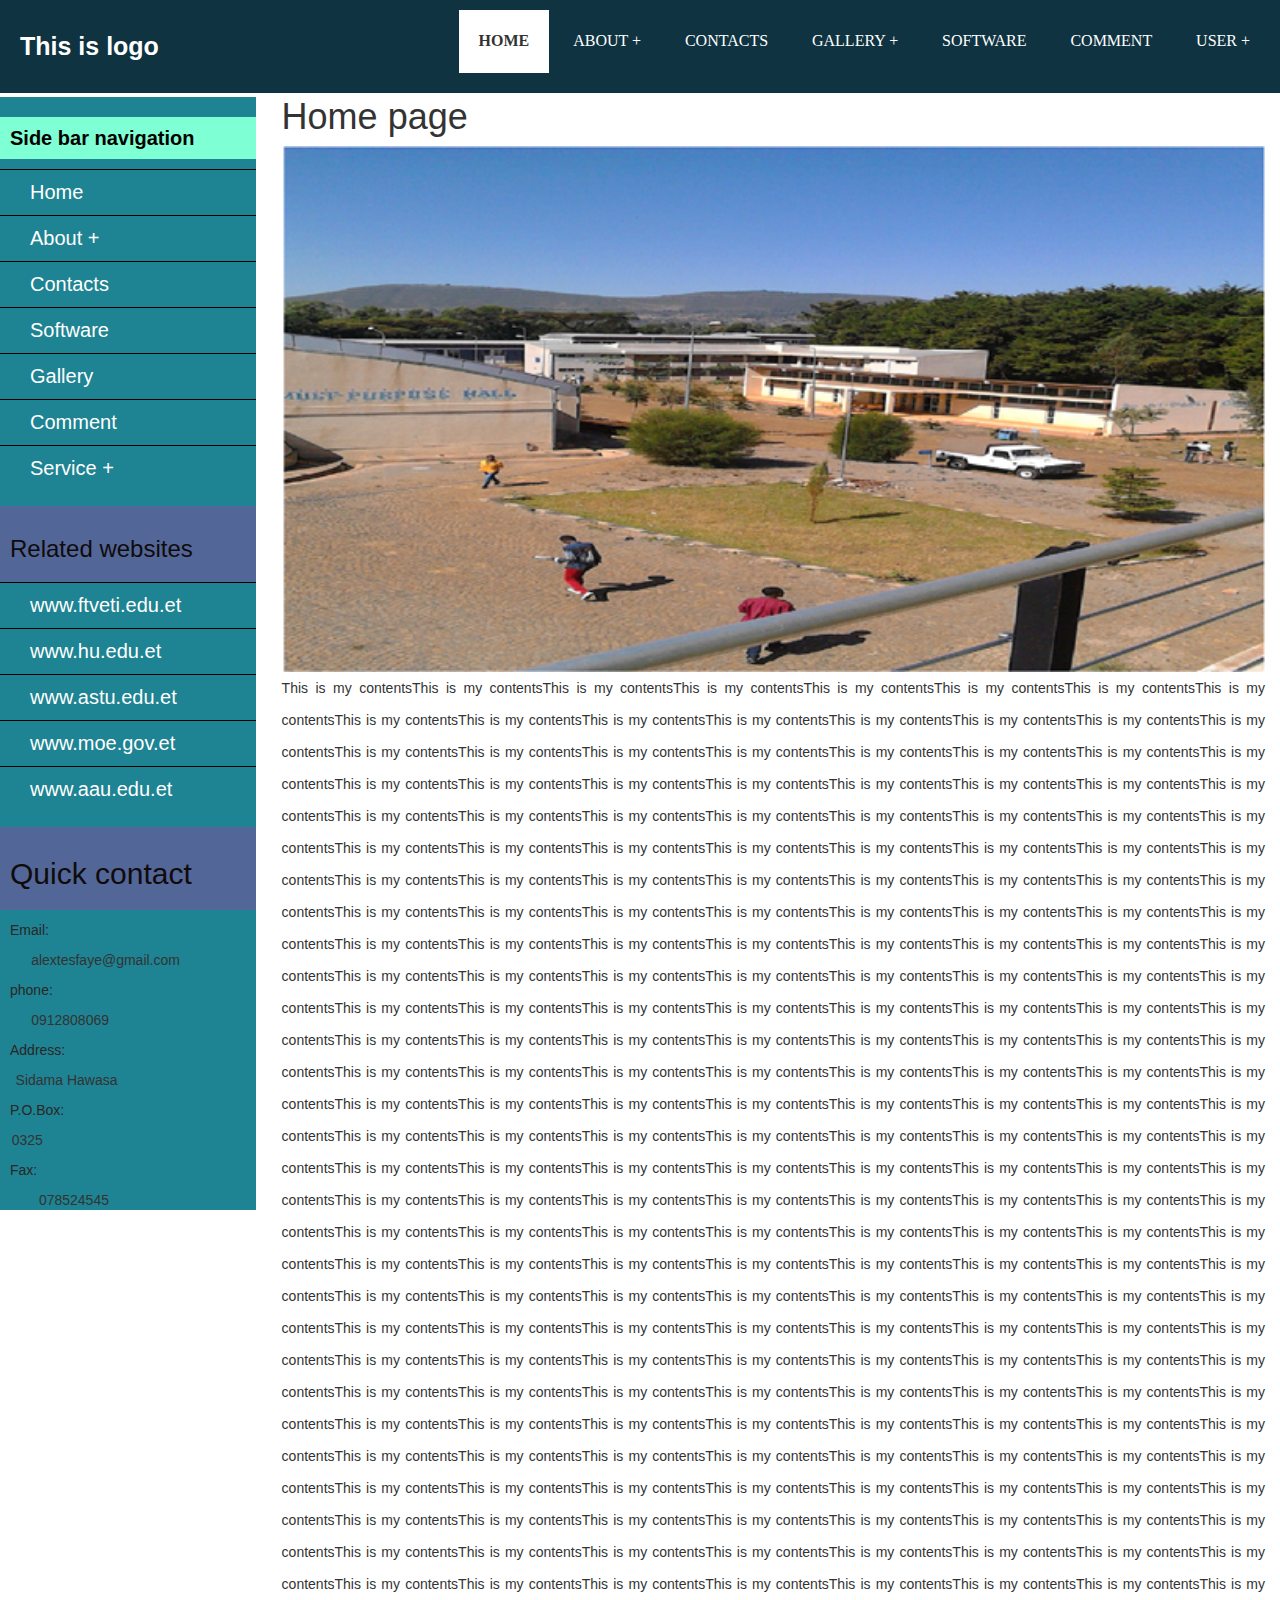
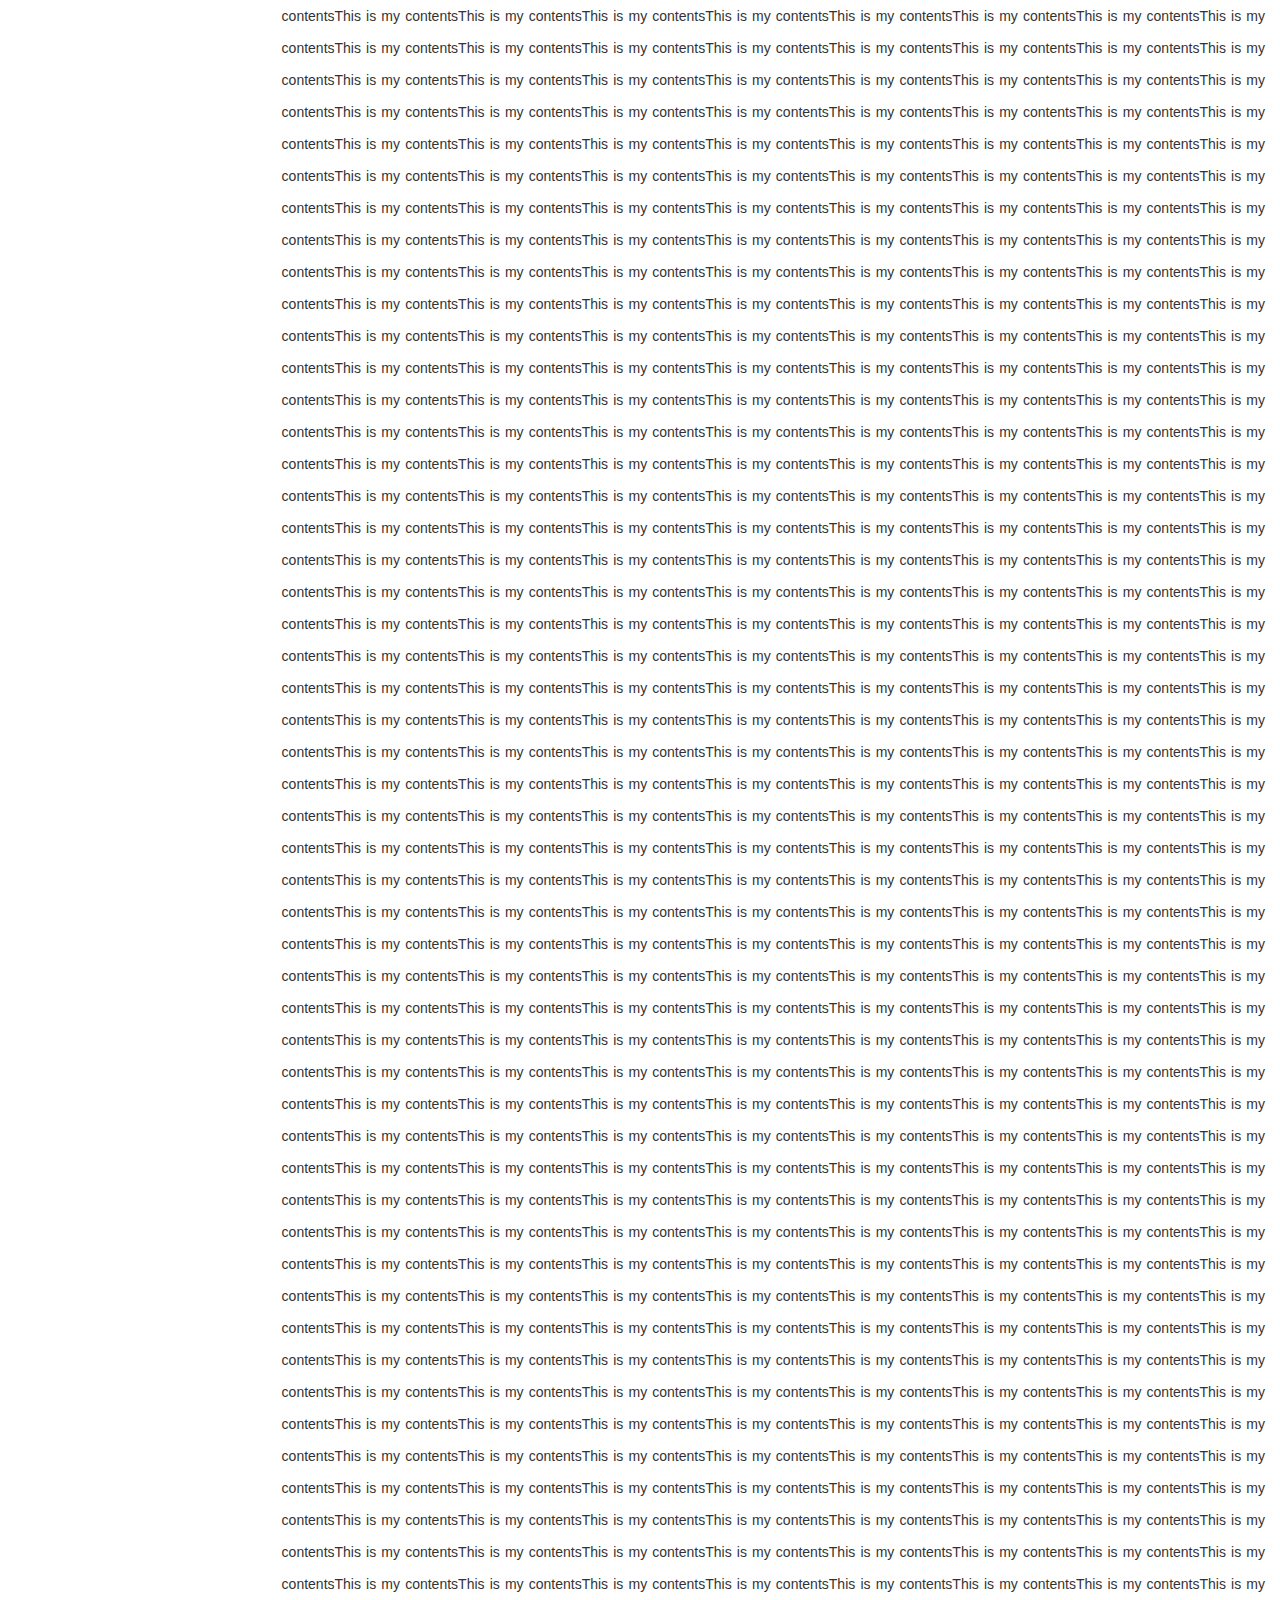
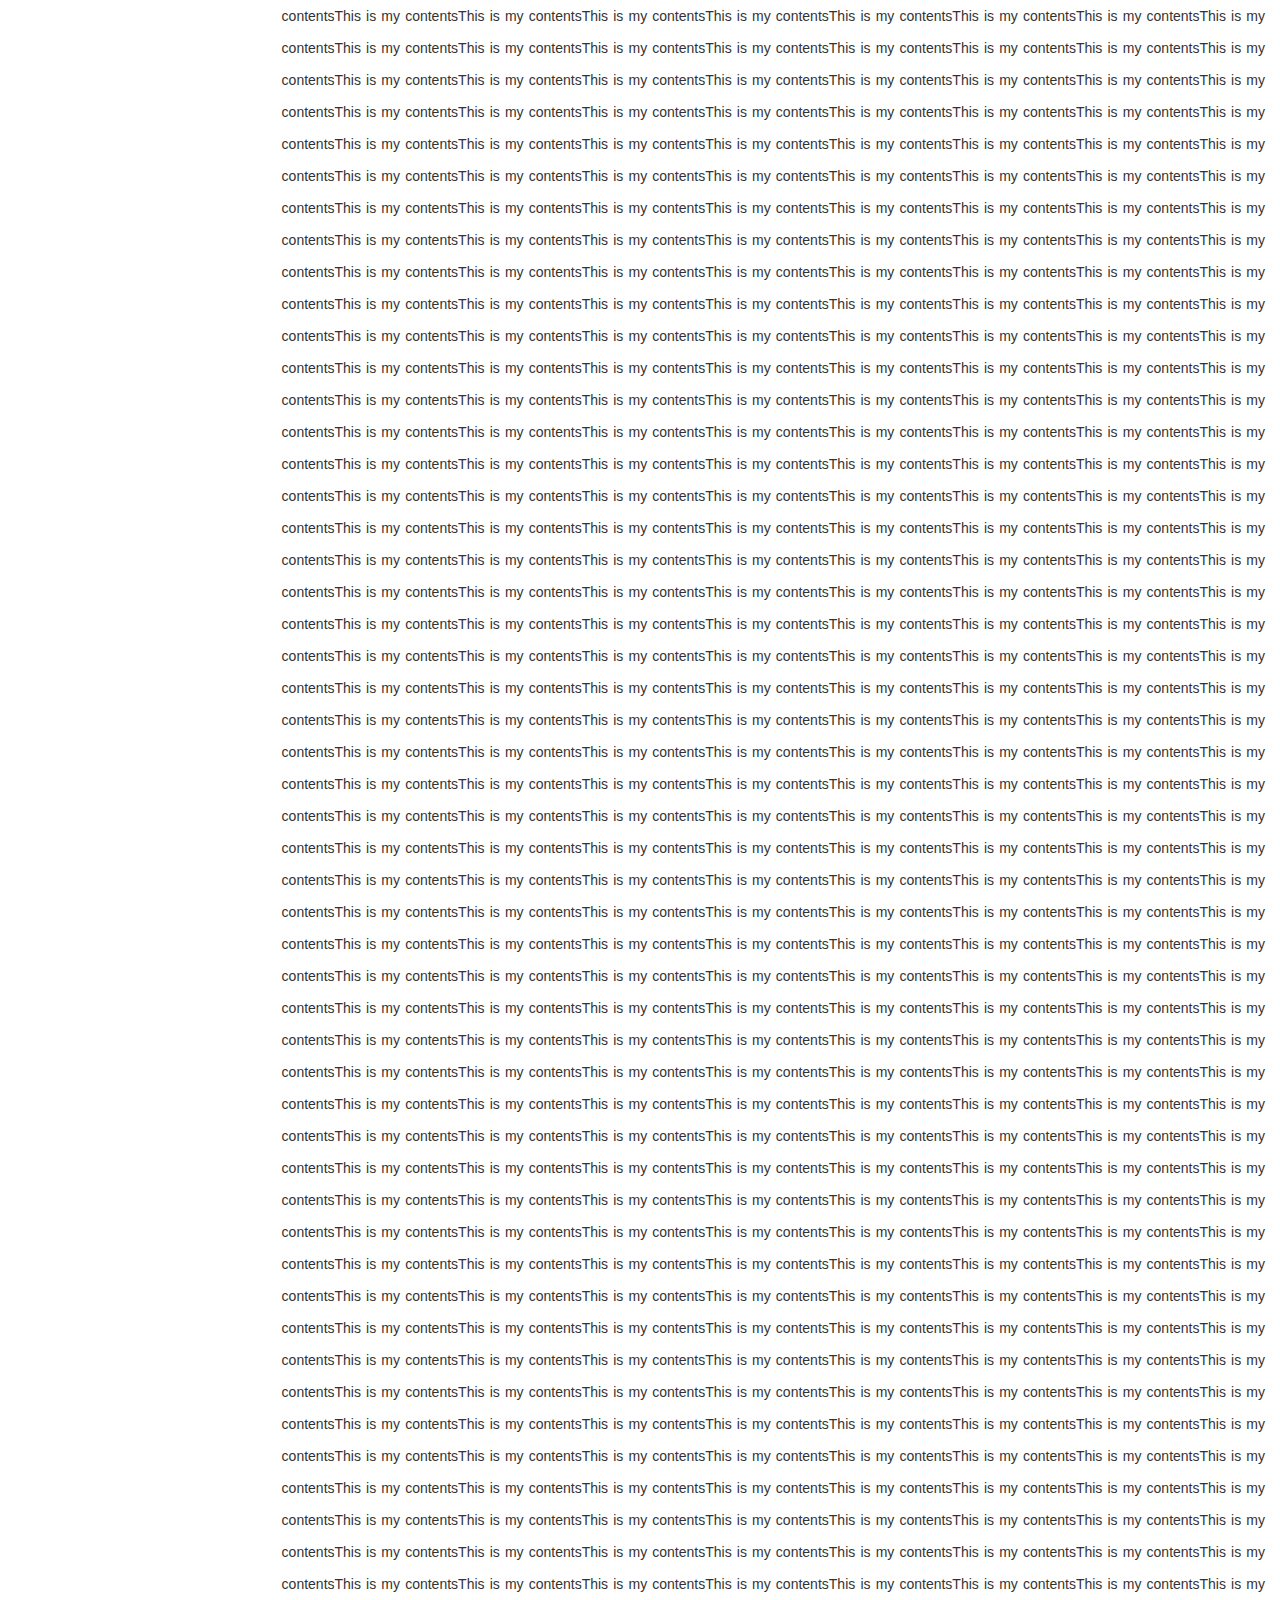
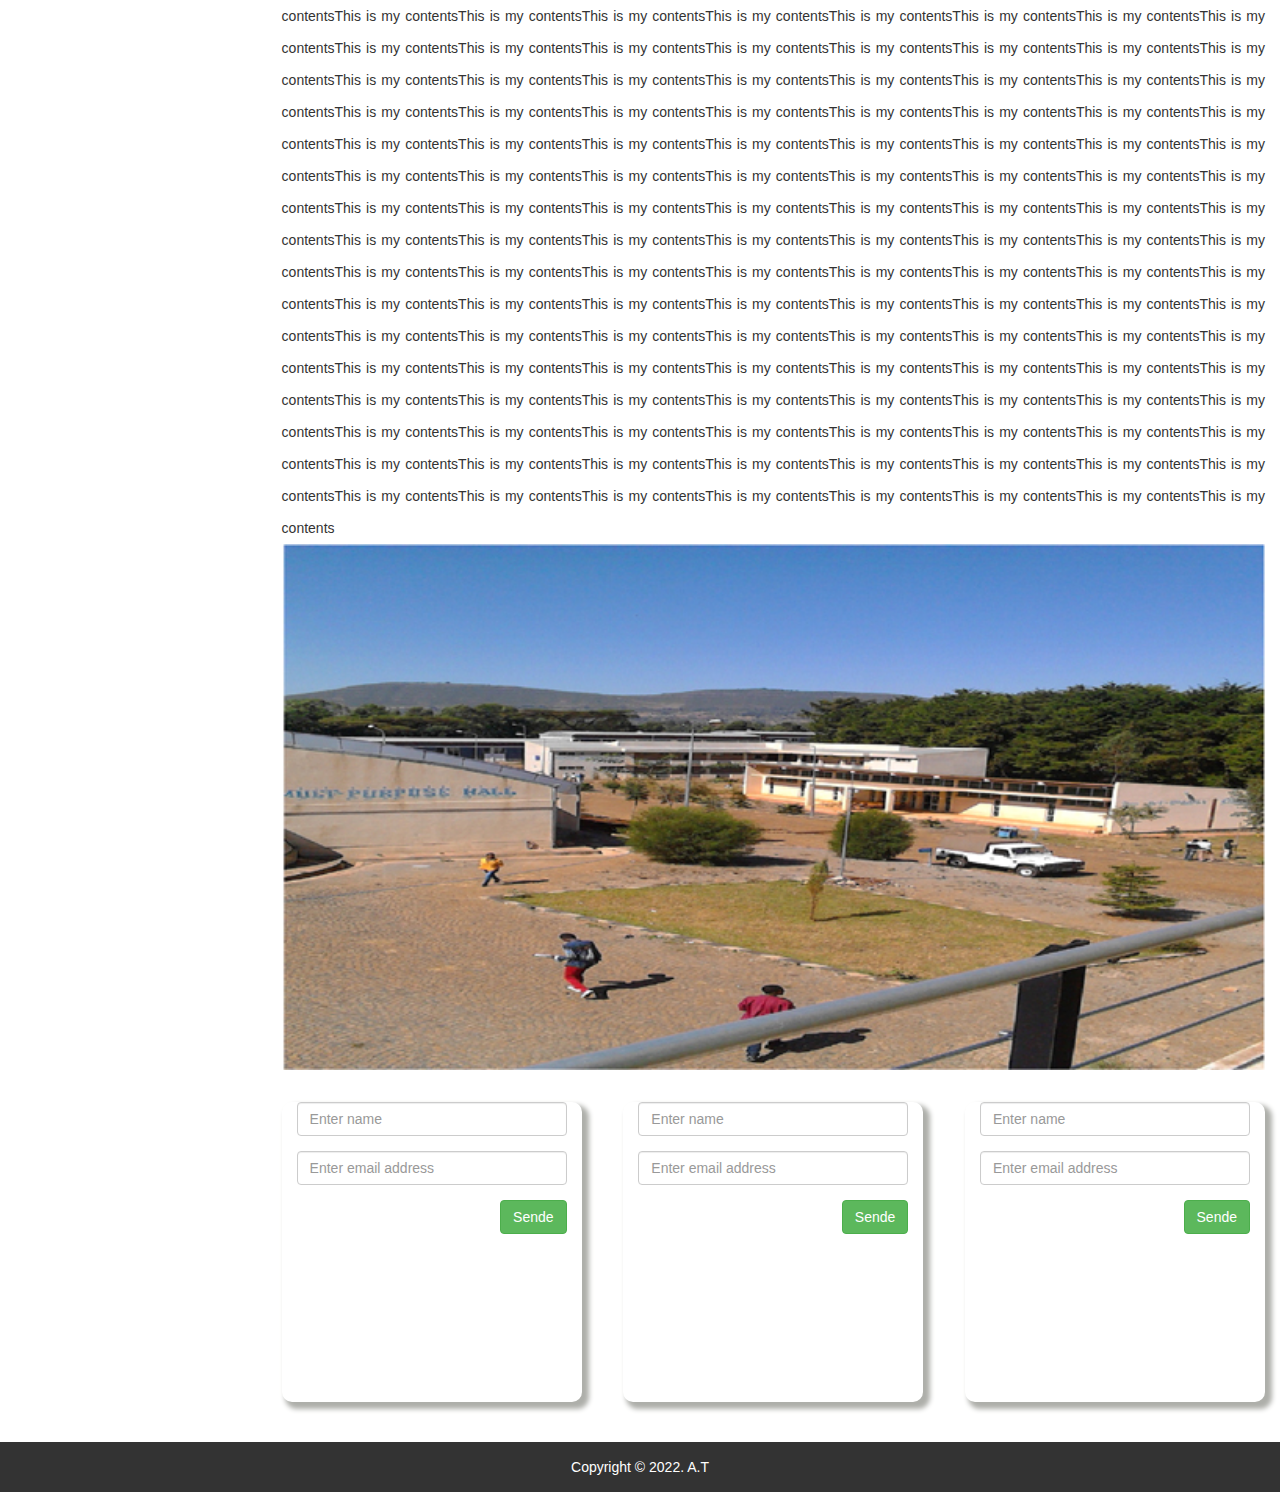
<file: index.html>
<!DOCTYPE html>
<html lang="en">
<head>
    <meta charset="UTF-8">
    <meta http-equiv="X-UA-Compatible" content="IE=edge">
    <meta name="viewport" content="width=device-width, initial-scale=1.0">
    <title>My website</title>
    <link rel="stylesheet" href="libraries/css/bootstrap.css">
    <link rel="stylesheet" href="css/style.css">
</head>
<body>
   <div class="site-container">
        <div class="site-content">
            <div class="navigation">
                <a href="" class="logo">This is logo</a>
                <input type="checkbox" id="collapse-menus">
                <label for="collapse-menus">&#9776</label>
                <div class="menus">
                    <ul>
                        <li><a href="index.html" class="selected">Home</a></li>
                        <li><a href="about.html">About +</a>
                            <ul>
                                <li><a href="Meassge.html">Message +</a>
                                    <ul>
                                        <li><a href="">HTML</a></li>
                                        <li><a href="">CSS</a></li>
                                        <li><a href="">Javascript</a></li>
                                        <li><a href="">PHP</a></li>
                                        <li><a href="">Phyton</a></li>
                                    </ul>
                                </li>
                                <li><a href="pages.html">Pages</a></li>
                                <li><a href="course.html">Courses +</a>
                                    <ul>
                                        <li><a href="">HTML</a></li>
                                        <li><a href="">CSS</a></li>
                                        <li><a href="">Javascript</a></li>
                                        <li><a href="">PHP</a></li>
                                        <li><a href="">Phyton</a></li>
                                    </ul>
                                </li>
                                <li><a href="products.html">Products</a></li>
                                <li><a href="background.html">Background</a></li>
                                <li><a href="service.html">User +</a>
                                    <ul>
                                        <li><a href="Setting.html">Setting</a></li>
                                        <li><a href="profile.html">Profile</a></li>
                                        <li><a href="logout.html">Logout</a></li>
                                    </ul>
                                </li>
                            </ul>
                        </li>
                        <li><a href="contact.html">Contacts</a></li>
                        <li><a href="gallery.html">Gallery +</a>
                            <ul>
                                <li><a href="">Photos +</a>
                                    <ul>
                                        <li><a href="">Group photos</a></li>
                                        <li><a href="">Individual photos</a></li>
                                        <li><a href="">College photos</a></li>
                                    </ul>
                                </li>
                                <li><a href="">Technologies</a></li>
                                <li><a href="">Training</a></li>
                            </ul>
                        </li>
                        <li><a href="software.html">Software</a></li>
                        <li><a href="comment.html">Comment</a></li>
                        <li><a href="service.html">User +</a>
                            <ul>
                                <li><a href="">Setting</a></li>
                                <li><a href="">Profile</a></li>
                                <li><a href="">Logout</a></li>
                            </ul>
                        </li>
                    </ul>
                </div>
            </div>
            <div class="side-bar">
                <div class="side-text">
                    <h3>Side bar navigation</h3>
                </div>
                <ul>
                    <li><a href="index.html">Home</a></li>
                        <li><a href="about.html">About +</a>
                            <ul>
                                <li><a href="">Our company</a></li>
                                <li><a href="">Background</a></li>
                                <li><a href="">Our services</a></li>
                            </ul>
                        </li>
                        <li><a href="contact.html">Contacts</a></li>
                        <li><a href="software.html">Software</a></li>
                        <li><a href="gallery.html">Gallery</a></li>
                        <li><a href="comment.html">Comment</a></li>
                        <li><a href="service.html">Service +</a>
                            <ul>
                                <li><a href="">Trainning</a></li>
                                <li><a href="">SW development</a></li>
                                <li><a href="">Online</a></li>
                                <li><a href="">Request delivery</a></li>
                            </ul>
                        </li>
                </ul>
                <div class="related-websites">
                    <h3>Related websites</h3>
                </div>
                <ul>
                    <li><a href="#">www.ftveti.edu.et</a></li>
                    <li><a href="#">www.hu.edu.et</a></li>
                    <li><a href="#">www.astu.edu.et</a></li>
                    <li><a href="#">www.moe.gov.et</a></li>
                    <li><a href="#">www.aau.edu.et</a></li>
                </ul>
                <div class="related-websites">
                    <h2>Quick contact</h2>
                </div>
                 <li>Email:</li>&nbsp;&nbsp;&nbsp;&nbsp;&nbsp;&nbsp;&nbsp; <span class="lists">alextesfaye@gmail.com</span></li>
                    <li>phone:</li>&nbsp;&nbsp;&nbsp;&nbsp;&nbsp;&nbsp;&nbsp;&nbsp;<span class="lists">0912808069</span> </li>
                    <li>Address: </li>&nbsp;&nbsp;&nbsp;&nbsp;<span class="lists">Sidama Hawasa</span> </li>
                    <li>P.O.Box: </li>&nbsp;&nbsp; <span class="lists">0325</span></li>
                    <li>Fax: </li>&nbsp;&nbsp;&nbsp;&nbsp;&nbsp;&nbsp;&nbsp;&nbsp;&nbsp; <span class="lists">078524545</span>
            </div>
            <div class="main-content">
                <h1>Home page</h1>
                <img src="image/daye.jpg" alt="">
                This is my contentsThis is my contentsThis is my contentsThis is my contentsThis is my contentsThis is my contentsThis is my contentsThis is my contentsThis is my contentsThis is my contentsThis is my contentsThis is my contentsThis is my contentsThis is my contentsThis is my contentsThis is my contentsThis is my contentsThis is my contentsThis is my contentsThis is my contentsThis is my contentsThis is my contentsThis is my contentsThis is my contentsThis is my contentsThis is my contentsThis is my contentsThis is my contentsThis is my contentsThis is my contentsThis is my contentsThis is my contentsThis is my contentsThis is my contentsThis is my contentsThis is my contentsThis is my contentsThis is my contentsThis is my contentsThis is my contentsThis is my contentsThis is my contentsThis is my contentsThis is my contentsThis is my contentsThis is my contentsThis is my contentsThis is my contentsThis is my contentsThis is my contentsThis is my contentsThis is my contentsThis is my contentsThis is my contentsThis is my contentsThis is my contentsThis is my contentsThis is my contentsThis is my contentsThis is my contentsThis is my contentsThis is my contentsThis is my contentsThis is my contentsThis is my contentsThis is my contentsThis is my contentsThis is my contentsThis is my contentsThis is my contentsThis is my contentsThis is my contentsThis is my contentsThis is my contentsThis is my contentsThis is my contentsThis is my contentsThis is my contentsThis is my contentsThis is my contentsThis is my contentsThis is my contentsThis is my contentsThis is my contentsThis is my contentsThis is my contentsThis is my contentsThis is my contentsThis is my contentsThis is my contentsThis is my contentsThis is my contentsThis is my contentsThis is my contentsThis is my contentsThis is my contentsThis is my contentsThis is my contentsThis is my contentsThis is my contentsThis is my contentsThis is my contentsThis is my contentsThis is my contentsThis is my contentsThis is my contentsThis is my contentsThis is my contentsThis is my contentsThis is my contentsThis is my contentsThis is my contentsThis is my contentsThis is my contentsThis is my contentsThis is my contentsThis is my contentsThis is my contentsThis is my contentsThis is my contentsThis is my contentsThis is my contentsThis is my contentsThis is my contentsThis is my contentsThis is my contentsThis is my contentsThis is my contentsThis is my contentsThis is my contentsThis is my contentsThis is my contentsThis is my contentsThis is my contentsThis is my contentsThis is my contentsThis is my contentsThis is my contentsThis is my contentsThis is my contentsThis is my contentsThis is my contentsThis is my contentsThis is my contentsThis is my contentsThis is my contentsThis is my contentsThis is my contentsThis is my contentsThis is my contentsThis is my contentsThis is my contentsThis is my contentsThis is my contentsThis is my contentsThis is my contentsThis is my contentsThis is my contentsThis is my contentsThis is my contentsThis is my contentsThis is my contentsThis is my contentsThis is my contentsThis is my contentsThis is my contentsThis is my contentsThis is my contentsThis is my contentsThis is my contentsThis is my contentsThis is my contentsThis is my contentsThis is my contentsThis is my contentsThis is my contentsThis is my contentsThis is my contentsThis is my contentsThis is my contentsThis is my contentsThis is my contentsThis is my contentsThis is my contentsThis is my contentsThis is my contentsThis is my contentsThis is my contentsThis is my contentsThis is my contentsThis is my contentsThis is my contentsThis is my contentsThis is my contentsThis is my contentsThis is my contentsThis is my contentsThis is my contentsThis is my contentsThis is my contentsThis is my contentsThis is my contentsThis is my contentsThis is my contentsThis is my contentsThis is my contentsThis is my contentsThis is my contentsThis is my contentsThis is my contentsThis is my contentsThis is my contentsThis is my contentsThis is my contentsThis is my contentsThis is my contentsThis is my contentsThis is my contentsThis is my contentsThis is my contentsThis is my contentsThis is my contentsThis is my contentsThis is my contentsThis is my contentsThis is my contentsThis is my contentsThis is my contentsThis is my contentsThis is my contentsThis is my contentsThis is my contentsThis is my contentsThis is my contentsThis is my contentsThis is my contentsThis is my contentsThis is my contentsThis is my contentsThis is my contentsThis is my contentsThis is my contentsThis is my contentsThis is my contentsThis is my contentsThis is my contentsThis is my contentsThis is my contentsThis is my contentsThis is my contentsThis is my contentsThis is my contentsThis is my contentsThis is my contentsThis is my contentsThis is my contentsThis is my contentsThis is my contentsThis is my contentsThis is my contentsThis is my contentsThis is my contentsThis is my contentsThis is my contentsThis is my contentsThis is my contentsThis is my contentsThis is my contentsThis is my contentsThis is my contentsThis is my contentsThis is my contentsThis is my contentsThis is my contentsThis is my contentsThis is my contentsThis is my contentsThis is my contentsThis is my contentsThis is my contentsThis is my contentsThis is my contentsThis is my contentsThis is my contentsThis is my contentsThis is my contentsThis is my contentsThis is my contentsThis is my contentsThis is my contentsThis is my contentsThis is my contentsThis is my contentsThis is my contentsThis is my contentsThis is my contentsThis is my contentsThis is my contentsThis is my contentsThis is my contentsThis is my contentsThis is my contentsThis is my contentsThis is my contentsThis is my contentsThis is my contentsThis is my contentsThis is my contentsThis is my contentsThis is my contentsThis is my contentsThis is my contentsThis is my contentsThis is my contentsThis is my contentsThis is my contentsThis is my contentsThis is my contentsThis is my contentsThis is my contentsThis is my contentsThis is my contentsThis is my contentsThis is my contentsThis is my contentsThis is my contentsThis is my contentsThis is my contentsThis is my contentsThis is my contentsThis is my contentsThis is my contentsThis is my contentsThis is my contentsThis is my contentsThis is my contentsThis is my contentsThis is my contentsThis is my contentsThis is my contentsThis is my contentsThis is my contentsThis is my contentsThis is my contentsThis is my contentsThis is my contentsThis is my contentsThis is my contentsThis is my contentsThis is my contentsThis is my contentsThis is my contentsThis is my contentsThis is my contentsThis is my contentsThis is my contentsThis is my contentsThis is my contentsThis is my contentsThis is my contentsThis is my contentsThis is my contentsThis is my contentsThis is my contentsThis is my contentsThis is my contentsThis is my contentsThis is my contentsThis is my contentsThis is my contentsThis is my contentsThis is my contentsThis is my contentsThis is my contentsThis is my contentsThis is my contentsThis is my contentsThis is my contentsThis is my contentsThis is my contentsThis is my contentsThis is my contentsThis is my contentsThis is my contentsThis is my contentsThis is my contentsThis is my contentsThis is my contentsThis is my contentsThis is my contentsThis is my contentsThis is my contentsThis is my contentsThis is my contentsThis is my contentsThis is my contentsThis is my contentsThis is my contentsThis is my contentsThis is my contentsThis is my contentsThis is my contentsThis is my contentsThis is my contentsThis is my contentsThis is my contentsThis is my contentsThis is my contentsThis is my contentsThis is my contentsThis is my contentsThis is my contentsThis is my contentsThis is my contentsThis is my contentsThis is my contentsThis is my contentsThis is my contentsThis is my contentsThis is my contentsThis is my contentsThis is my contentsThis is my contentsThis is my contentsThis is my contentsThis is my contentsThis is my contentsThis is my contentsThis is my contentsThis is my contentsThis is my contentsThis is my contentsThis is my contentsThis is my contentsThis is my contentsThis is my contentsThis is my contentsThis is my contentsThis is my contentsThis is my contentsThis is my contentsThis is my contentsThis is my contentsThis is my contentsThis is my contentsThis is my contentsThis is my contentsThis is my contentsThis is my contentsThis is my contentsThis is my contentsThis is my contentsThis is my contentsThis is my contentsThis is my contentsThis is my contentsThis is my contentsThis is my contentsThis is my contentsThis is my contentsThis is my contentsThis is my contentsThis is my contentsThis is my contentsThis is my contentsThis is my contentsThis is my contentsThis is my contentsThis is my contentsThis is my contentsThis is my contentsThis is my contentsThis is my contentsThis is my contentsThis is my contentsThis is my contentsThis is my contentsThis is my contentsThis is my contentsThis is my contentsThis is my contentsThis is my contentsThis is my contentsThis is my contentsThis is my contentsThis is my contentsThis is my contentsThis is my contentsThis is my contentsThis is my contentsThis is my contentsThis is my contentsThis is my contentsThis is my contentsThis is my contentsThis is my contentsThis is my contentsThis is my contentsThis is my contentsThis is my contentsThis is my contentsThis is my contentsThis is my contentsThis is my contentsThis is my contentsThis is my contentsThis is my contentsThis is my contentsThis is my contentsThis is my contentsThis is my contentsThis is my contentsThis is my contentsThis is my contentsThis is my contentsThis is my contentsThis is my contentsThis is my contentsThis is my contentsThis is my contentsThis is my contentsThis is my contentsThis is my contentsThis is my contentsThis is my contentsThis is my contentsThis is my contentsThis is my contentsThis is my contentsThis is my contentsThis is my contentsThis is my contentsThis is my contentsThis is my contentsThis is my contentsThis is my contentsThis is my contentsThis is my contentsThis is my contentsThis is my contentsThis is my contentsThis is my contentsThis is my contentsThis is my contentsThis is my contentsThis is my contentsThis is my contentsThis is my contentsThis is my contentsThis is my contentsThis is my contentsThis is my contentsThis is my contentsThis is my contentsThis is my contentsThis is my contentsThis is my contentsThis is my contentsThis is my contentsThis is my contentsThis is my contentsThis is my contentsThis is my contentsThis is my contentsThis is my contentsThis is my contentsThis is my contentsThis is my contentsThis is my contentsThis is my contentsThis is my contentsThis is my contentsThis is my contentsThis is my contentsThis is my contentsThis is my contentsThis is my contentsThis is my contentsThis is my contentsThis is my contentsThis is my contentsThis is my contentsThis is my contentsThis is my contentsThis is my contentsThis is my contentsThis is my contentsThis is my contentsThis is my contentsThis is my contentsThis is my contentsThis is my contentsThis is my contentsThis is my contentsThis is my contentsThis is my contentsThis is my contentsThis is my contentsThis is my contentsThis is my contentsThis is my contentsThis is my contentsThis is my contentsThis is my contentsThis is my contentsThis is my contentsThis is my contentsThis is my contentsThis is my contentsThis is my contentsThis is my contentsThis is my contentsThis is my contentsThis is my contentsThis is my contentsThis is my contentsThis is my contentsThis is my contentsThis is my contentsThis is my contentsThis is my contentsThis is my contentsThis is my contentsThis is my contentsThis is my contentsThis is my contentsThis is my contentsThis is my contentsThis is my contentsThis is my contentsThis is my contentsThis is my contentsThis is my contentsThis is my contentsThis is my contentsThis is my contentsThis is my contentsThis is my contentsThis is my contentsThis is my contentsThis is my contentsThis is my contentsThis is my contentsThis is my contentsThis is my contentsThis is my contentsThis is my contentsThis is my contentsThis is my contentsThis is my contentsThis is my contentsThis is my contentsThis is my contentsThis is my contentsThis is my contentsThis is my contentsThis is my contentsThis is my contentsThis is my contentsThis is my contentsThis is my contentsThis is my contentsThis is my contentsThis is my contentsThis is my contentsThis is my contentsThis is my contentsThis is my contentsThis is my contentsThis is my contentsThis is my contentsThis is my contentsThis is my contentsThis is my contentsThis is my contentsThis is my contentsThis is my contentsThis is my contentsThis is my contentsThis is my contentsThis is my contentsThis is my contentsThis is my contentsThis is my contentsThis is my contentsThis is my contentsThis is my contentsThis is my contentsThis is my contentsThis is my contentsThis is my contentsThis is my contentsThis is my contentsThis is my contentsThis is my contentsThis is my contentsThis is my contentsThis is my contentsThis is my contentsThis is my contentsThis is my contentsThis is my contentsThis is my contentsThis is my contentsThis is my contentsThis is my contentsThis is my contentsThis is my contentsThis is my contentsThis is my contentsThis is my contentsThis is my contentsThis is my contentsThis is my contentsThis is my contentsThis is my contentsThis is my contentsThis is my contentsThis is my contentsThis is my contentsThis is my contentsThis is my contentsThis is my contentsThis is my contentsThis is my contentsThis is my contentsThis is my contentsThis is my contentsThis is my contentsThis is my contentsThis is my contentsThis is my contentsThis is my contentsThis is my contentsThis is my contentsThis is my contentsThis is my contentsThis is my contentsThis is my contentsThis is my contentsThis is my contentsThis is my contentsThis is my contentsThis is my contentsThis is my contentsThis is my contentsThis is my contentsThis is my contentsThis is my contentsThis is my contentsThis is my contentsThis is my contentsThis is my contentsThis is my contentsThis is my contentsThis is my contentsThis is my contentsThis is my contentsThis is my contentsThis is my contentsThis is my contentsThis is my contentsThis is my contentsThis is my contentsThis is my contentsThis is my contentsThis is my contentsThis is my contentsThis is my contentsThis is my contentsThis is my contentsThis is my contentsThis is my contentsThis is my contentsThis is my contentsThis is my contentsThis is my contentsThis is my contentsThis is my contentsThis is my contentsThis is my contentsThis is my contentsThis is my contentsThis is my contentsThis is my contentsThis is my contentsThis is my contentsThis is my contentsThis is my contentsThis is my contentsThis is my contentsThis is my contentsThis is my contentsThis is my contentsThis is my contentsThis is my contentsThis is my contentsThis is my contentsThis is my contentsThis is my contentsThis is my contentsThis is my contentsThis is my contentsThis is my contentsThis is my contentsThis is my contentsThis is my contentsThis is my contentsThis is my contentsThis is my contentsThis is my contentsThis is my contentsThis is my contentsThis is my contentsThis is my contentsThis is my contentsThis is my contentsThis is my contentsThis is my contentsThis is my contentsThis is my contentsThis is my contentsThis is my contentsThis is my contentsThis is my contentsThis is my contentsThis is my contentsThis is my contentsThis is my contentsThis is my contentsThis is my contentsThis is my contentsThis is my contentsThis is my contentsThis is my contentsThis is my contentsThis is my contentsThis is my contentsThis is my contentsThis is my contentsThis is my contentsThis is my contentsThis is my contentsThis is my contentsThis is my contentsThis is my contentsThis is my contentsThis is my contentsThis is my contentsThis is my contentsThis is my contentsThis is my contentsThis is my contentsThis is my contentsThis is my contentsThis is my contentsThis is my contentsThis is my contentsThis is my contentsThis is my contentsThis is my contentsThis is my contentsThis is my contentsThis is my contentsThis is my contentsThis is my contentsThis is my contentsThis is my contentsThis is my contentsThis is my contentsThis is my contentsThis is my contentsThis is my contentsThis is my contentsThis is my contentsThis is my contentsThis is my contentsThis is my contentsThis is my contentsThis is my contentsThis is my contentsThis is my contentsThis is my contentsThis is my contentsThis is my contentsThis is my contentsThis is my contentsThis is my contentsThis is my contentsThis is my contentsThis is my contentsThis is my contentsThis is my contentsThis is my contentsThis is my contentsThis is my contentsThis is my contentsThis is my contentsThis is my contentsThis is my contentsThis is my contentsThis is my contentsThis is my contentsThis is my contentsThis is my contentsThis is my contentsThis is my contentsThis is my contentsThis is my contentsThis is my contentsThis is my contentsThis is my contentsThis is my contentsThis is my contentsThis is my contentsThis is my contentsThis is my contentsThis is my contentsThis is my contentsThis is my contentsThis is my contentsThis is my contentsThis is my contentsThis is my contentsThis is my contentsThis is my contentsThis is my contentsThis is my contentsThis is my contentsThis is my contentsThis is my contentsThis is my contentsThis is my contentsThis is my contentsThis is my contentsThis is my contentsThis is my contentsThis is my contentsThis is my contentsThis is my contentsThis is my contentsThis is my contentsThis is my contentsThis is my contentsThis is my contentsThis is my contentsThis is my contentsThis is my contentsThis is my contentsThis is my contentsThis is my contentsThis is my contentsThis is my contentsThis is my contentsThis is my contentsThis is my contentsThis is my contentsThis is my contentsThis is my contentsThis is my contentsThis is my contentsThis is my contentsThis is my contentsThis is my contentsThis is my contentsThis is my contentsThis is my contentsThis is my contentsThis is my contentsThis is my contentsThis is my contentsThis is my contentsThis is my contentsThis is my contentsThis is my contentsThis is my contentsThis is my contentsThis is my contentsThis is my contentsThis is my contentsThis is my contentsThis is my contentsThis is my contentsThis is my contentsThis is my contentsThis is my contentsThis is my contentsThis is my contentsThis is my contentsThis is my contentsThis is my contentsThis is my contentsThis is my contentsThis is my contentsThis is my contentsThis is my contentsThis is my contentsThis is my contentsThis is my contentsThis is my contentsThis is my contentsThis is my contentsThis is my contentsThis is my contentsThis is my contentsThis is my contentsThis is my contentsThis is my contentsThis is my contentsThis is my contentsThis is my contentsThis is my contentsThis is my contentsThis is my contentsThis is my contentsThis is my contentsThis is my contentsThis is my contentsThis is my contentsThis is my contentsThis is my contentsThis is my contentsThis is my contentsThis is my contentsThis is my contentsThis is my contentsThis is my contentsThis is my contentsThis is my contentsThis is my contentsThis is my contentsThis is my contentsThis is my contentsThis is my contentsThis is my contentsThis is my contentsThis is my contentsThis is my contentsThis is my contentsThis is my contentsThis is my contentsThis is my contentsThis is my contentsThis is my contentsThis is my contentsThis is my contentsThis is my contentsThis is my contentsThis is my contentsThis is my contentsThis is my contentsThis is my contentsThis is my contentsThis is my contentsThis is my contentsThis is my contentsThis is my contentsThis is my contentsThis is my contentsThis is my contentsThis is my contentsThis is my contentsThis is my contentsThis is my contentsThis is my contentsThis is my contentsThis is my contentsThis is my contentsThis is my contentsThis is my contentsThis is my contentsThis is my contentsThis is my contentsThis is my contentsThis is my contentsThis is my contentsThis is my contentsThis is my contentsThis is my contentsThis is my contentsThis is my contentsThis is my contentsThis is my contentsThis is my contentsThis is my contentsThis is my contentsThis is my contentsThis is my contentsThis is my contentsThis is my contentsThis is my contentsThis is my contentsThis is my contentsThis is my contentsThis is my contentsThis is my contentsThis is my contentsThis is my contentsThis is my contentsThis is my contentsThis is my contentsThis is my contentsThis is my contentsThis is my contentsThis is my contentsThis is my contentsThis is my contentsThis is my contentsThis is my contentsThis is my contentsThis is my contentsThis is my contentsThis is my contentsThis is my contentsThis is my contentsThis is my contentsThis is my contentsThis is my contentsThis is my contentsThis is my contentsThis is my contentsThis is my contentsThis is my contentsThis is my contentsThis is my contentsThis is my contentsThis is my contentsThis is my contentsThis is my contentsThis is my contentsThis is my contentsThis is my contentsThis is my contentsThis is my contentsThis is my contentsThis is my contentsThis is my contentsThis is my contentsThis is my contentsThis is my contentsThis is my contentsThis is my contentsThis is my contentsThis is my contentsThis is my contentsThis is my contentsThis is my contentsThis is my contentsThis is my contentsThis is my contentsThis is my contentsThis is my contentsThis is my contentsThis is my contentsThis is my contentsThis is my contentsThis is my contentsThis is my contentsThis is my contentsThis is my contents
                <img src="image/daye.jpg" alt="">
                <br><br>
                <div class="com-forms">
                    <div class="com-section">
                        <form action="" class="col-md-12">
                            <div class="form-group">
                                <input type="text" name="name" placeholder="Enter name" class="form-control">
                            </div>
                            <div class="form-group">
                                <input type="email" name="email" class="form-control" placeholder="Enter email address">
                            </div>
                            <div class="form-group">
                                <input type="submit" class="btn btn-success pull-right" value="Sende">
                            </div>
                         </form>
                     </div>
                     <div class="com-section">
                        <form action="" class="col-md-12">
                            <div class="form-group">
                                <input type="text" name="name" placeholder="Enter name" class="form-control">
                            </div>
                            <div class="form-group">
                                <input type="email" name="email" class="form-control" placeholder="Enter email address">
                            </div>
                            <div class="form-group">
                                <input type="submit" class="btn btn-success pull-right" value="Sende">
                            </div>
                            
                         </form>
                     </div>
                     <div class="com-section">
                        <form action="" class="col-md-12">
                            <div class="form-group">
                                <input type="text" name="name" placeholder="Enter name" class="form-control">
                            </div>
                            <div class="form-group">
                                <input type="email" name="email" class="form-control" placeholder="Enter email address">
                            </div>
                            <div class="form-group">
                                <input type="submit" class="btn btn-success pull-right" value="Sende">
                            </div>
                            
                         </form>
                     </div>
                </div>
                
            </div> <br><br>
            <div class="footer">
                Copyright &copy; 2022.  A.T
            </div>
        </div>
   </div> 
</body>
</html>
</file>
<file: css/style.css>
*{
    margin: 0;
    padding: 0;
  }
  body{
    background: #FFF;
  }
  .site-container{
    margin:0;
    padding: 0;
  }
  .site-content{
    width:100%;
  }
  .navigation{
    position: fixed;
    top: 0;
    left: 0;
    right: 0;
    background-color: rgb(15, 51, 65);
    padding: 10px;
    display:  -webkit-box;
    display: -webkit-flex;
    display: -ms-flexbox;
    display: -webkit-inline-box;
    display: -webkit-inline-flex;
    display: flex;
    justify-content: space-between;
    align-items: center;
    z-index: 1;
}
.navigation .logo{
  font-weight: bolder;
  font-size: 25px;
  color: #fff;
  text-decoration: none;
  padding:10px;
}
.navigation .menus ul{
    list-style: none;
}
.navigation .menus ul li{
    position: relative;
    display: inline-block;
}
.navigation .menus ul li a{
    font-size: 16px;
    font-family: Cambria, Cochin, Georgia, Times, 'Times New Roman', serif;
    padding: 20px;
    color: #fff;
    display: block;
    text-transform:uppercase;
    text-decoration: none;
}
.navigation .menus ul li a:hover{
    background: #fff;
    color: #333;
    border-bottom: .5px solid rgb(110, 36, 36);
}
.navigation .menus .selected{
    color:#333;
    font-weight:bold;
    background-color: #fff;
}
.navigation .menus ul li ul{
   display: none;
    position: absolute;
    left: 0;
    right: 0;
    width: 200px;
    background: #102c43;
    box-shadow: 32px 28px 85px rgba(0,0,0,.5);
    border-radius: 5px;
}
.navigation .menus ul li ul li{
    width: 100%;
    border-top: 0.5px solid rgba(0, 0, 0,1);
}
.navigation .menus ul li ul li ul{
    left: 200px;
     top:0;
     background-color: #1e8392;
}
.navigation .menus ul li:hover > ul{
    display:initial; 
 }
  .side-bar{
    width:20%;
    height: 100%;
    background-color:#1e8392;
    float:left;
  }
  .side-bar ul{
    list-style: none;
  }
  .side-bar ul li{
    display:block;
    border-top: 1px solid #000;
  }
  .side-bar ul li a{
    color:#fff;
    font-size:20px;
    text-decoration: none;
    line-height: 45px;
    padding-left:20px;
  }
  .side-bar ul li:hover{
    color:#FFF;
    background-color: #333;
  }
  .side-bar ul li ul{
    position: relative;
    display: none;
  }
  .side-bar ul li ul li{
    position: relative;
    left: 0;
    right:0;
    background-color: rgb(48, 131, 121);
  }
  .side-bar ul li:hover > ul{
    display: initial;
  }
  .side-bar .side-text{
    width: 100%;
    background-color: aquamarine;
  }
  .side-bar .side-text h3{
    color:#000;
    font-size:20px;
    font-weight: bold;
    padding: 10px;
  }
  .side-bar .related-websites{
    color:rgb(16, 11, 11);
    background-color: rgb(82, 102, 152);
    margin-top: 15px;
    padding: 10px;
  }
  .side-bar li{
    color:rgb(42, 39, 39);
    padding-left:10px;
    line-height: 40px;
  }
  .side-bar li .lists{
    color:rgb(13, 14, 14);
    font-weight: bold;
  }
  .main-content{
    margin:6.9em 15px 0 22%;
    text-align: justify;
    line-height: 32px;
  }
  .main-content img{
    width:100%;
  }
  .main-content .com-forms{
    display: flex;
    justify-content: space-between;
  }
  .main-content .com-section{
    width:300px;
    height:300px;
    background-color: #FFF;
    border-radius: 10px;
    box-shadow: 5px 5px 5px 2px rgb(174, 175, 170);
  }
  .footer{
    clear:both;
    color:#FFF;
    background:#333;
    padding: 15px;
    text-align: center;
  }
  #collapse-menus{
    display: none;
  }
  .navigation label{
    display: none;
  }
  @media (max-width:1023px){
    .navigation{
      padding: 20px;
      display: block;
  }
  .navigation label{
      display: initial;
      float: right;
      color:#fff;
      font-size:30px;
      cursor: pointer;
  }
  .navigation .menus{
      position: absolute;
      top: 100%;
      left: 0;
      right: 0;
      background: #102c43;
      border-top: 1px solid rgba(0,0,0,0.2);
      display: none;
  }
  .navigation .menus ul li{
      width: 100%;
  }
  .navigation .menus ul li ul{
      position: relative;
  }
  .navigation .menus ul li ul li{
      background: #1e8392;
  }
  .navigation .menus ul li ul li ul{
      width: 100%;
      left: 0;
  }
  .navigation .menus ul li ul li ul li{
    background-color: #333;
}
#collapse-menus:checked ~ .menus{
  display: initial;
}
.side-bar{
  background-color: rgb(36, 59, 87);
  width:100%;
  display: none;
}
.side-bar ul{
  list-style: none;
}
.side-bar ul li{
  display:block;
  border-top: 1px solid #000;
}
.side-bar ul li a{
  color:#fff;
  font-size:20px;
  text-decoration: none;
  line-height: 45px;
  padding-left:20px;
}
.side-bar ul li:hover{
  color:#FFF;
  background-color: #333;
}
.side-bar ul li ul{
  position: relative;
  display: none;
}
.side-bar ul li ul li{
  position: relative;
  left: 0;
  right:0;
  background-color: rgb(48, 131, 121);
}
.side-bar ul li:hover > ul{
  display: initial;
}
.side-bar .side-text{
  width: 100%;
  background-color: aquamarine;
}
.side-bar .side-text h3{
  color:#000;
  font-size:20px;
  font-weight: bold;
  padding: 10px;
}
.side-bar .related-websites{
  color:rgb(16, 11, 11);
  background-color: rgb(82, 102, 152);
  margin-top: 15px;
  padding: 10px;
}
.side-bar li{
  color:rgb(42, 39, 39);
  padding-left:10px;
  line-height: 40px;
}
.side-bar li .lists{
  color:rgb(13, 14, 14);
  font-weight: bold;
}
.main-content{
  margin: 7em 10px 0 10px;
  padding: 0;
  text-align: justify;
}
.main-content .com-forms{
  display: block;
  width:100%;
  margin:0;
  padding:0;
}
.main-content .com-section{
   width:90%;
   margin:10px 20px;
}
  }
</file>
